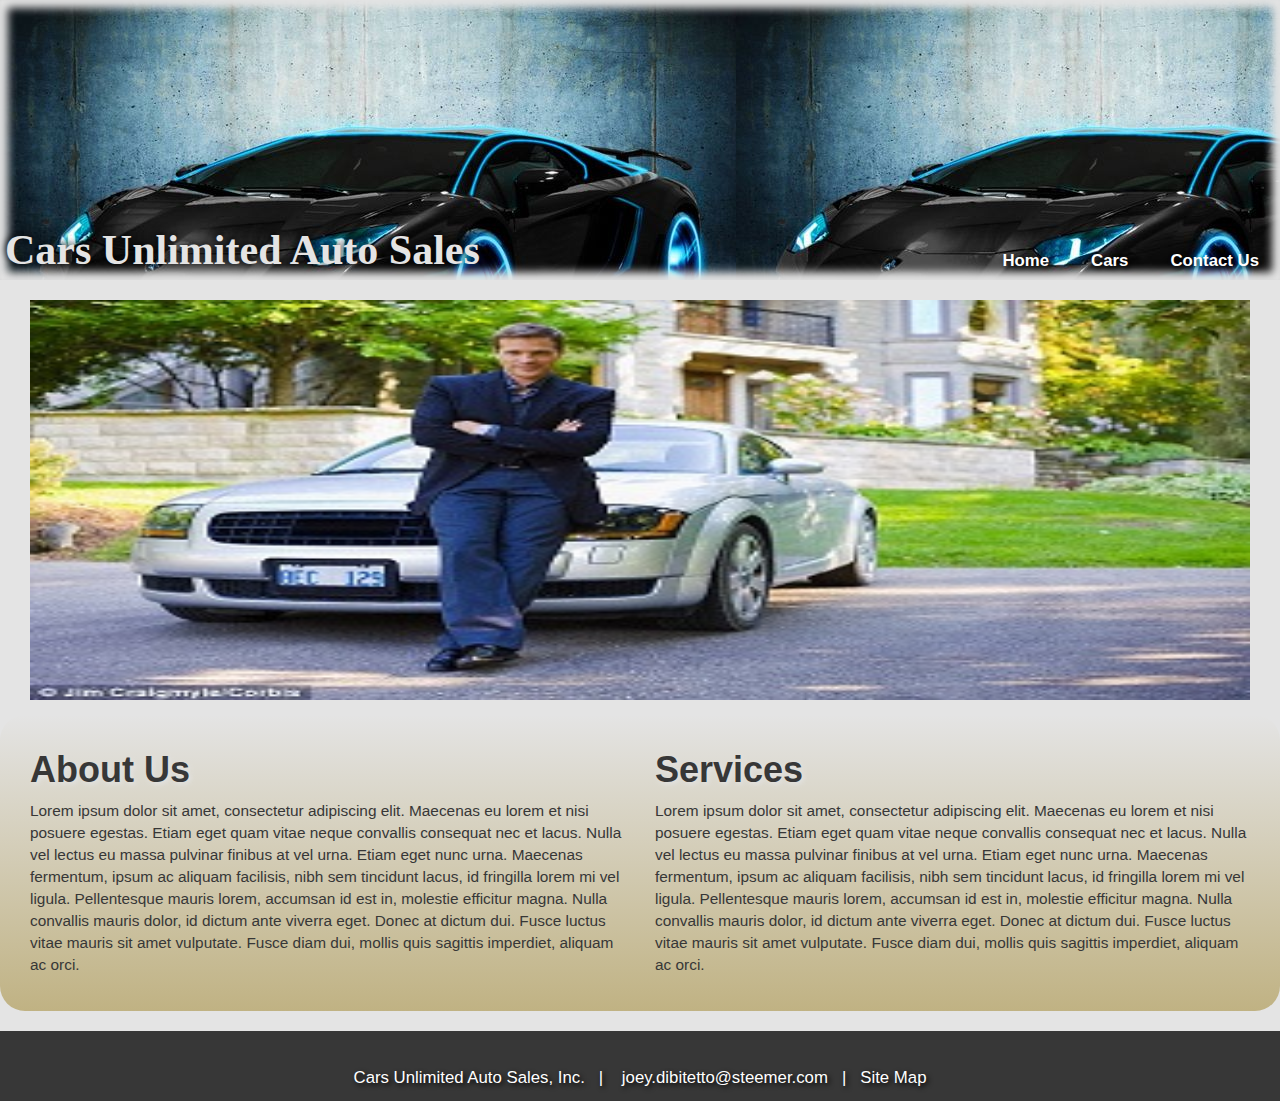
<file: WebContent/index.html>
<!DOCTYPE HTML>
<html lang="en">
	<head>
		<meta charset="utf-8" name="viewport" content="width=device-width", initial-scale="1">
		<title>Cars Unlimited Auto Sales</title>
		
		<link rel="stylesheet" href="css/cuas.css">

		 <!-- Latest compiled and minified CSS -->
		<link rel="stylesheet" href="http://maxcdn.bootstrapcdn.com/bootstrap/3.3.6/css/bootstrap.min.css">

		<!-- jQuery library -->
		<script src="https://ajax.googleapis.com/ajax/libs/jquery/1.12.4/jquery.min.js"></script>

		<!-- Latest compiled JavaScript -->
		<script src="http://maxcdn.bootstrapcdn.com/bootstrap/3.3.6/js/bootstrap.min.js"></script>
		
	<!--<script>
		$(document).ready(function() {
			$(window).scroll(function() {
				var sticky = $('.banner').offset().top;
				if($(window).scrollTop() > sticky) {
					$('.banner').addClass('banner-fixed');
				}
				else {
					$('.banner').removeClass('banner-fixed');
				}
			});
		});
	</script>-->
		<style>
			div.img {
				margin-bottom: 15px;
				float: left;
				width: 100%;
				height: 400px;
				border-radius: 25px;
				background: #e4e4e4;
			}
			div.img img {
				width: 100%;
				height: 100%;
				transition: opacity 1s ease-in-out;
			}	
			#img {
				opacity: 1;
				transition: opacity 1s;
			}
			#img.fadeOut {
				opacity: 0;
			}
		</style>
		
		<script type="text/javascript">
			var images = [];
			var x = -1;
			images[0] = "images/peoplecar.jpg";
			images[1] = "images/bmw.jpg";
			images[2] = "images/z.jpg";
			
			function nextImage() {
				document.getElementById("img").className += "fadeOut";
				setTimeout(function() {
					document.getElementById("img").src = images[x];
					document.getElementById("img").className = "";
				}, 1000);
				x++;
				if(x === images.length) {
					x = 0;
				}
				setTimeout(nextImage, 3000);
			}
			nextImage();
		</script>
	</head>
	


	<body style="background: #e4e4e4;" onload="nextImage()">
		<div class="banner">
			<ul>
				<li class="title">Cars Unlimited Auto Sales</li>
				<li><a href="contactus.html">Contact Us</a></li>
				<li><a href="cars.html">Cars</a></li>
				<li class="active"><a href="index.html">Home</a></li>
			</ul>
		</div>
		<div class="container-fluid text-center">
			<div class="row container-fluid">
				<div class="col-sm-12 container-fluid">
					<div class="img" id="change-image">
						<img class="img-responsive container-fluid" id="img" src="images/peoplecar.jpg">
					</div>
				</div>
			</div>
			<div class="row container-fluid body-border">
				<div class="col-sm-6 container-fluid">
					<h1>About Us</h1>
						<p style="text-align: left;">Lorem ipsum dolor sit amet, consectetur adipiscing elit. Maecenas eu lorem et nisi posuere egestas. Etiam eget quam vitae neque convallis consequat nec et lacus. Nulla vel lectus eu massa pulvinar finibus at vel urna. Etiam eget nunc urna. Maecenas fermentum, ipsum ac aliquam facilisis, nibh sem tincidunt lacus, id fringilla lorem mi vel ligula. Pellentesque mauris lorem, accumsan id est in, molestie efficitur magna. Nulla convallis mauris dolor, id dictum ante viverra eget. Donec at dictum dui. Fusce luctus vitae mauris sit amet vulputate.
						Fusce diam dui, mollis quis sagittis imperdiet, aliquam ac orci.
						</p>
				</div>
				<div class="col-sm-6 container-fluid">
					<h1>Services</h1>
						<p style="text-align: left;">Lorem      ipsum dolor sit amet, consectetur adipiscing elit. Maecenas eu lorem et nisi posuere egestas. Etiam eget quam vitae neque convallis consequat nec et lacus. Nulla vel lectus eu massa pulvinar finibus at vel urna. Etiam eget nunc urna. Maecenas fermentum, ipsum ac aliquam facilisis, nibh sem tincidunt lacus, id fringilla lorem mi vel ligula. Pellentesque mauris lorem, accumsan id est in, molestie efficitur magna. Nulla convallis mauris dolor, id dictum ante viverra eget. Donec at dictum dui. Fusce luctus vitae mauris sit amet vulputate.
						Fusce diam dui, mollis quis sagittis imperdiet, aliquam ac orci.
						</p>
				</div>
			</div>
		</div>
		<div class="footer">
			<p>Cars Unlimited Auto Sales, Inc. &nbsp;&nbsp;| &nbsp;&nbsp;   joey.dibitetto@steemer.com &nbsp;&nbsp;|&nbsp;&nbsp;    Site Map</p>
		</div>
	</body>
</html>
</file>
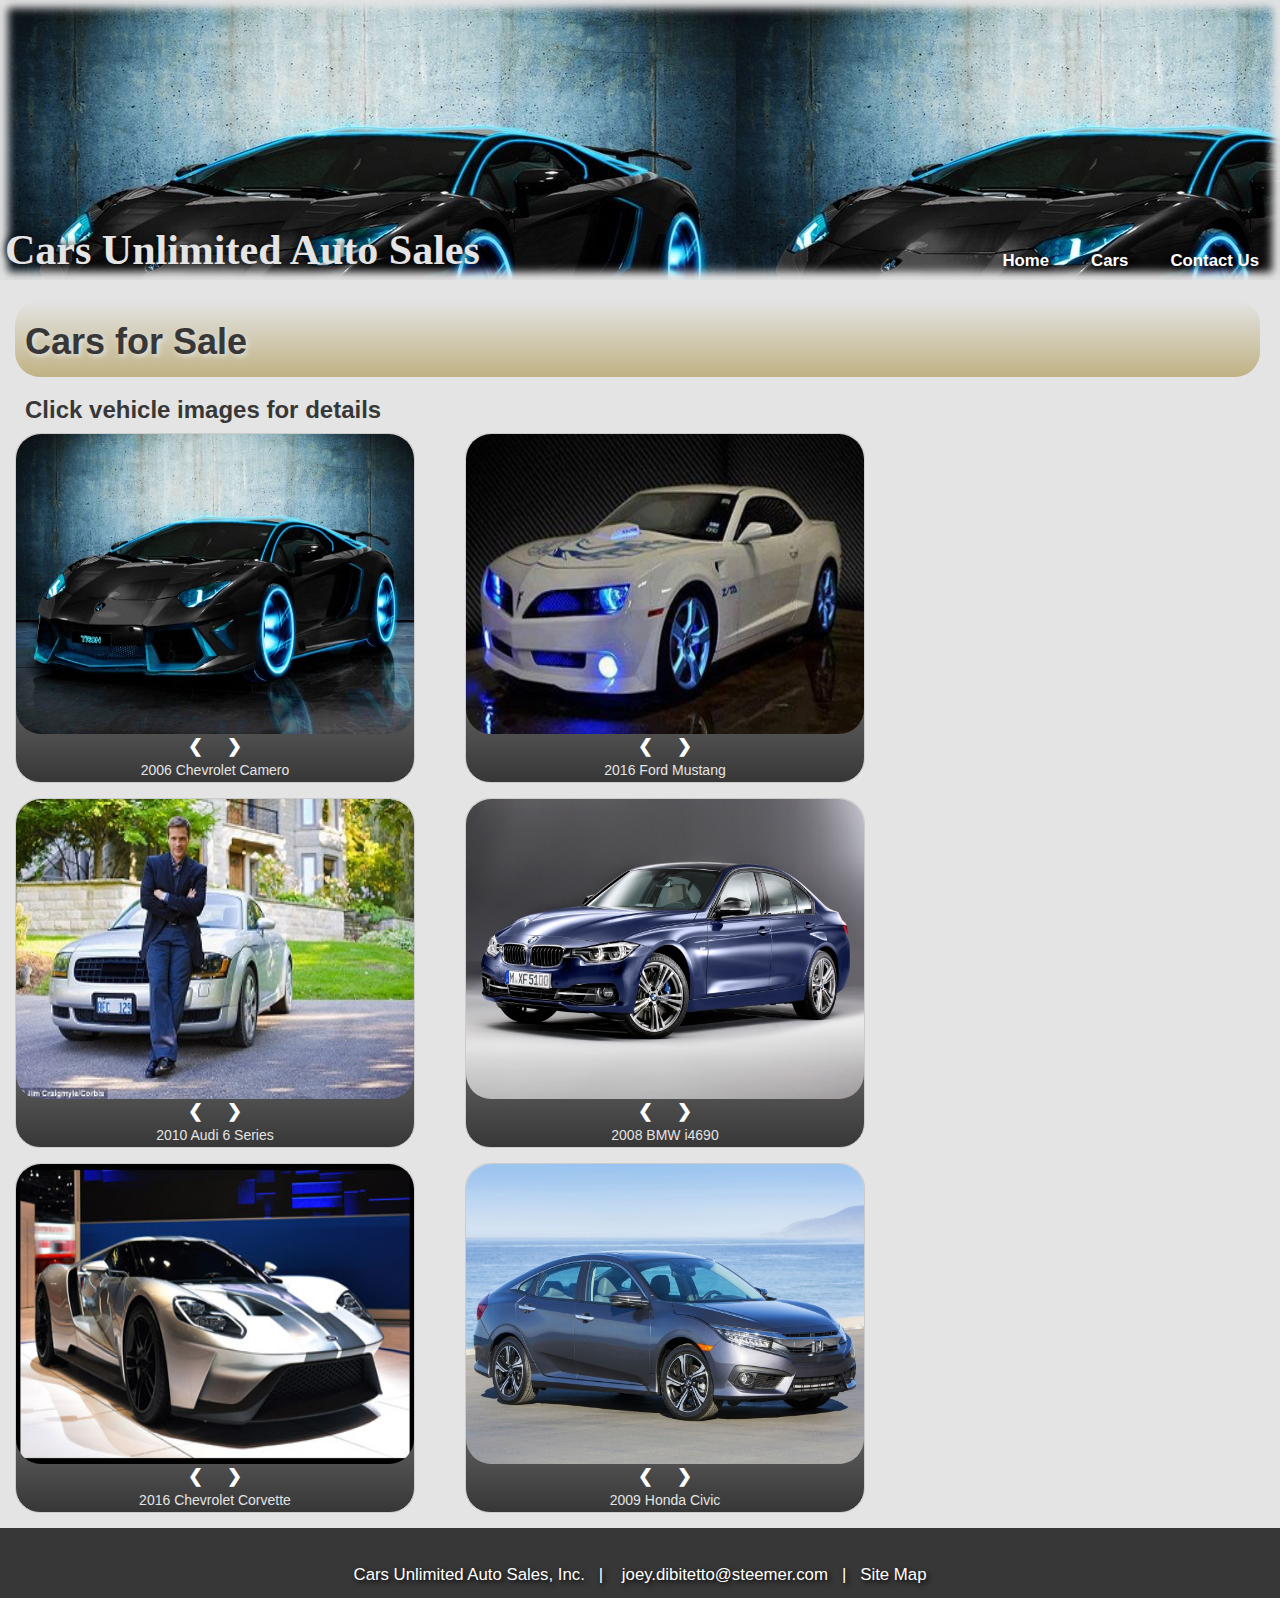
<file: WebContent/cars.html>
<!DOCTYPE HTML>
<html lang="en">
	<head>
		<meta charset="utf-8" name="viewport" content="width=device-width", initial-scale="1">
		<title>Cars Unlimited Auto Sales</title>
		
		<link rel="stylesheet" href="css/cuas.css">
		
		<script src="scripts/functions.js"></script>
		
		 <!-- Latest compiled and minified CSS -->
		<link rel="stylesheet" href="http://maxcdn.bootstrapcdn.com/bootstrap/3.3.6/css/bootstrap.min.css">

		<!-- jQuery library -->
		<script src="https://ajax.googleapis.com/ajax/libs/jquery/1.12.4/jquery.min.js"></script>

		<!-- Latest compiled JavaScript -->
		<script src="http://maxcdn.bootstrapcdn.com/bootstrap/3.3.6/js/bootstrap.min.js"></script>
		
		<!--css style for image gallery-->
		<style>
			div.img {
				margin: 0 50px 15px 0;
				border: 1px solid #ccc;
				float: left;
				width: 400px;
				height: 350px;
				border-radius: 25px;
				background: -webkit-linear-gradient(-90deg, #e4e4e4, #373737);
			}
			
			div.img:hover {
				border: 1px solid #777;
			}
			
			div.img img {
				width: 100%;
				height: 300px;
				border-radius: 25px;
			}
			
			div.desc {
				padding: 0px 15px 0px 15px;
				text-align: center;
				color: #e4e4e4;
			}
			
			.prev, .next {
			  cursor: pointer;
			  position: relative;
			  width: auto;
			  padding: 10px;
			  color: white;
			  font-weight: bold;
			  font-size: 18px;
			  transition: 0.6s ease;
			  border-radius: 0 3px 3px 0;
			}
			
			.next {
				border-radius: 3px 0 0 3px;
			}
			
			.prev:hover, .next:hover {
				background-color: rgba(0,0,0,0.8);
				text-decoration: none;
			}
			
			.vehicle-caption {
				padding: 0px 0px 0px 0px; 
				<!--background: -webkit-linear-gradient(-90deg, #373737, #e4e4e4); -->
				background-color: #373737;
				text-align: left;
			}
			
			.vehicle-caption h3 {
				color: #373737;
				padding-left: 10px;
				font-weight: bold;
			}
		</style>
		<script>
			function openWindow(h, w, url) {
				leftOffset = (screen.width/2) - w/2;
				topOffset = (screen.height/2) - h/2;
				window.open(url, this.target, 'left=' + leftOffset + ',top=' + topOffset + ',width=' + w + ',height=' + h + ',resizable,scrollbars=yes');
			}
		</script>
	</head>

	<body style="background: #e4e4e4;">
			<div class="banner">
			<ul>
				<li class="title">Cars Unlimited Auto Sales</li>
				<li><a href="contactus.html">Contact Us</a></li>
				<li><a href="cars.html">Cars</a></li>
				<li class="active"><a href="index.html">Home</a></li>
			</ul>
		</div>
		<div class="container-fluid text-center">
			<div class="body-border" style="padding: 2px 0 5px 10px;"><h1>Cars for Sale</h1></div>
			<div class="vehicle-caption"><h3>Click vehicle images for details</h3></div>
				<div class="img">
					<a target="_blank" onclick="openWindow(600,1100,'inquiry.html');">
						<img id="camero" src="images/tron.jpg" width="300" height="200">
					</a>
					<a class="prev" onclick="prevCamero();">&#10094;</a>
					<a class="next" onclick="nextCamero();">&#10095;</a>
					<div class="desc">2006 Chevrolet Camero</div>
				</div>
				<div class="img">
					<a target="_blank">
						<img src="images/z.jpg" width="300" height="200">
					</a>
					<a class="prev" onclick="prevCamero();">&#10094;</a>
					<a class="next" onclick="nextCamero();">&#10095;</a>					
					<div class="desc">2016 Ford Mustang</div>
				</div>
				<div class="img">
					<a target="_blank" href="pic.jpg">
						<img src="images/peoplecar.jpg" width="300" height="200">
					</a>
					<a class="prev" onclick="prevCamero();">&#10094;</a>
					<a class="next" onclick="nextCamero();">&#10095;</a>					
					<div class="desc">2010 Audi 6 Series</div>
				</div>
				<div class="img">
					<a target="_blank" href="pic.jpg">
						<img src="images/bmw.jpg" width="300" height="200">
					</a>
					<a class="prev" onclick="prevCamero();">&#10094;</a>
					<a class="next" onclick="nextCamero();">&#10095;</a>					
					<div class="desc">2008 BMW i4690</div>
				</div>
				<div class="img">
					<a target="_blank" href="pic.jpg">
						<img src="images/sports.jpg" width="300" height="200">
					</a>
					<a class="prev" onclick="prevCamero();">&#10094;</a>
					<a class="next" onclick="nextCamero();">&#10095;</a>					
					<div class="desc">2016 Chevrolet Corvette</div>
				</div>
				<div class="img">
					<a target="_blank" href="pic.jpg">
						<img src="images/honda.jpg" width="300" height="200">
					</a>
					<a class="prev" onclick="prevCamero();">&#10094;</a>
					<a class="next" onclick="nextCamero();">&#10095;</a>					
					<div class="desc">2009 Honda Civic</div>
				</div>
			<br>

		</div>
		<div class="footer">
			<p>Cars Unlimited Auto Sales, Inc. &nbsp;&nbsp;| &nbsp;&nbsp;   joey.dibitetto@steemer.com &nbsp;&nbsp;|&nbsp;&nbsp;    Site Map</p>
		</div>
	</body>
</html>
</file>
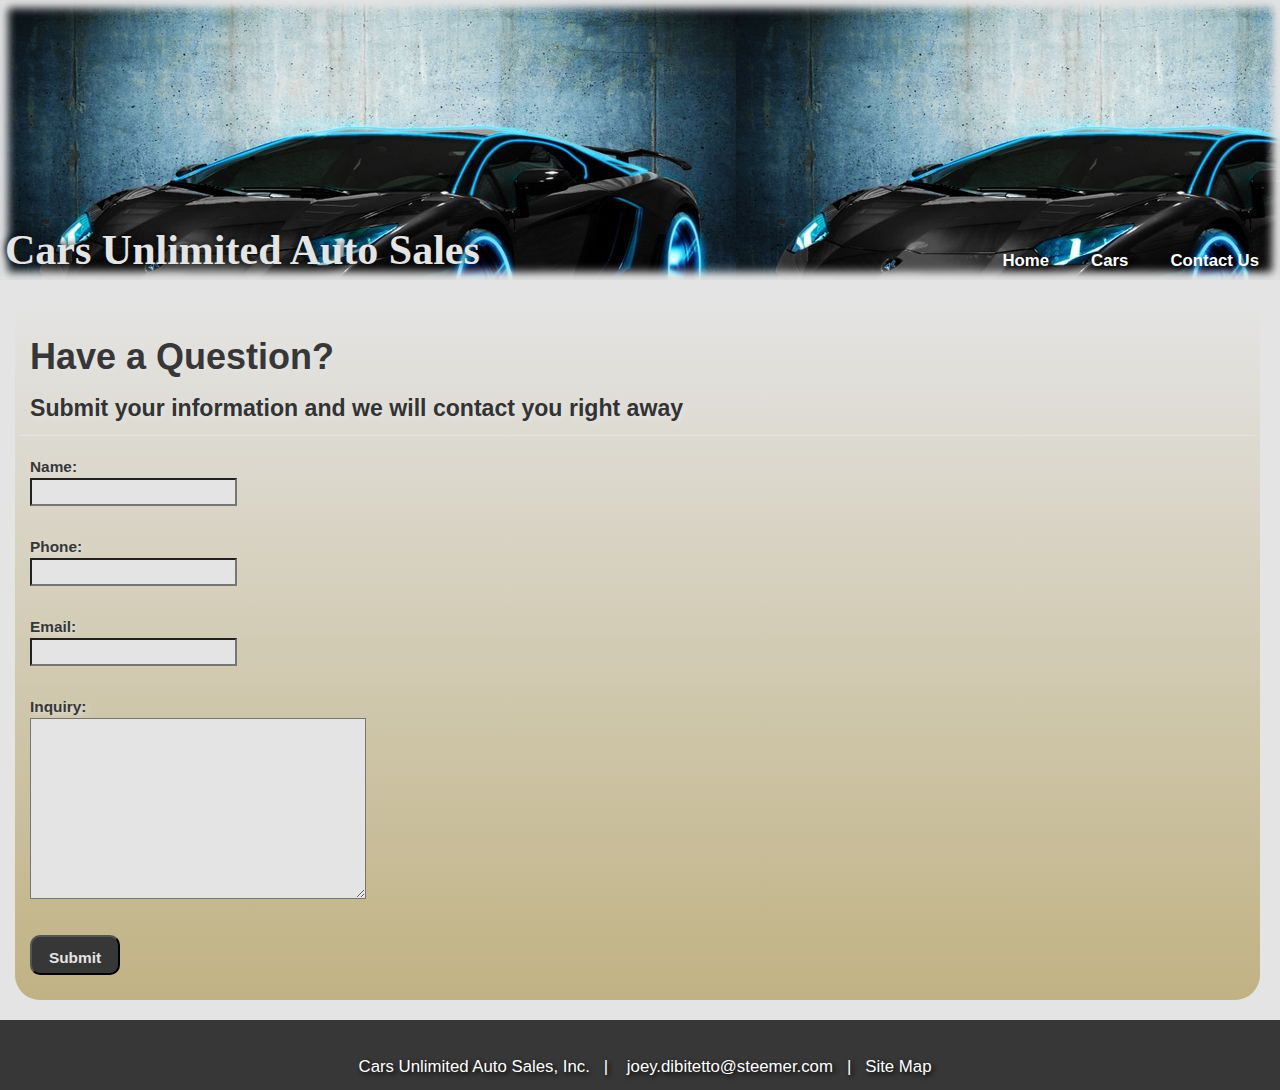
<file: WebContent/contactus.html>
<!DOCTYPE HTML>
<html lang="en">
	<head>
		<meta charset="utf-8" name="viewport" content="width=device-width", initial-scale="1">
		<title>Cars Unlimited Auto Sales</title>
		
		<link rel="stylesheet" href="css/cuas.css">
		
		 <!-- Latest compiled and minified CSS -->
		<link rel="stylesheet" href="http://maxcdn.bootstrapcdn.com/bootstrap/3.3.6/css/bootstrap.min.css">

		<!-- jQuery library -->
		<script src="https://ajax.googleapis.com/ajax/libs/jquery/1.12.4/jquery.min.js"></script>

		<!-- Latest compiled JavaScript -->
		<script src="http://maxcdn.bootstrapcdn.com/bootstrap/3.3.6/js/bootstrap.min.js"></script>
		
		<style>
			h1 {
				color: #fff;
				padding: 2px 0 5px 10px;
				font-weight: bold;
			}
			
			p {
				padding-left: 10px
			}
			
			.question-form {
				color: #373737;
				font-weight: bold;
				text-shadow: 2px 2px 5px #e4e4e4;
			}
			
			.button {
				background-color: #373737;
				color: #e4e4e4;
				float: left;
				padding: 10px;
				border-radius: 10px;
				-moz-border-radius: 10px;
				-webkit-border-radius: 10px;
				width: 90px;
				height: 40px;
			}
		</style>

	</head>

	<body style="background: #e4e4e4;">
		<?php
			if(isset($_REQUEST['email'])) {
				//email info
				$admin_email = "rob.quatela@steemer.com";
				$email = $_REQUEST['email'];
				$name = $_REQUEST['name'];
				$comment = $_REQUEST['comment'];
					
				//send mail
				mail($admin_email, $name, $comment, $email);
					
				//email response
				echo "Thank you for contacting us!";
			}
				
			//if email variable is not filled out display the form
			else {
				echo "not working";
			}
		?>
		<div class="banner">
			<ul>
				<li class="title">Cars Unlimited Auto Sales</li>
				<li><a href="contactus.html">Contact Us</a></li>
				<li><a href="cars.html">Cars</a></li>
				<li class="active"><a href="index.html">Home</a></li>
			</ul>
		</div>
		<div class="container-fluid">
			<form method="post" class="body-border question-form">
				<fieldset>
					<legend>
						<h1>Have a Question?</h1>
						<p>Submit your information and we will contact you right away</p>						
					</legend>

					<p>Name:
					<br>
					<input type="text" name="name" style="color: #000; background-color: #e4e4e4; font-weight: normal;">
					</p>
					<br>
					<p>Phone:
					<br>
					<input type="text" name="phone" style="color: #000; background-color: #e4e4e4; font-weight: normal;">
					</p>
					<br>
					<p>Email:
					<br>
					<input type="text" name="email" style="color: #000; background-color: #e4e4e4; font-weight: normal;">
					</p>
					<br>
					<p>Inquiry:
					<br>
					<textarea name="comment" rows="8" cols="35" style="color: #000; background-color: #e4e4e4; font-weight: normal;"></textarea>
					</p>
					<br>
					<p>
					<input class="button" type="submit" value="Submit"/>
					</p>
				</fieldset>
			</form>
		</div>
		<div class="footer">
			<p>Cars Unlimited Auto Sales, Inc. &nbsp;&nbsp;| &nbsp;&nbsp;   joey.dibitetto@steemer.com &nbsp;&nbsp;|&nbsp;&nbsp;    Site Map</p>
		</div>
	</body>
</html>
</file>
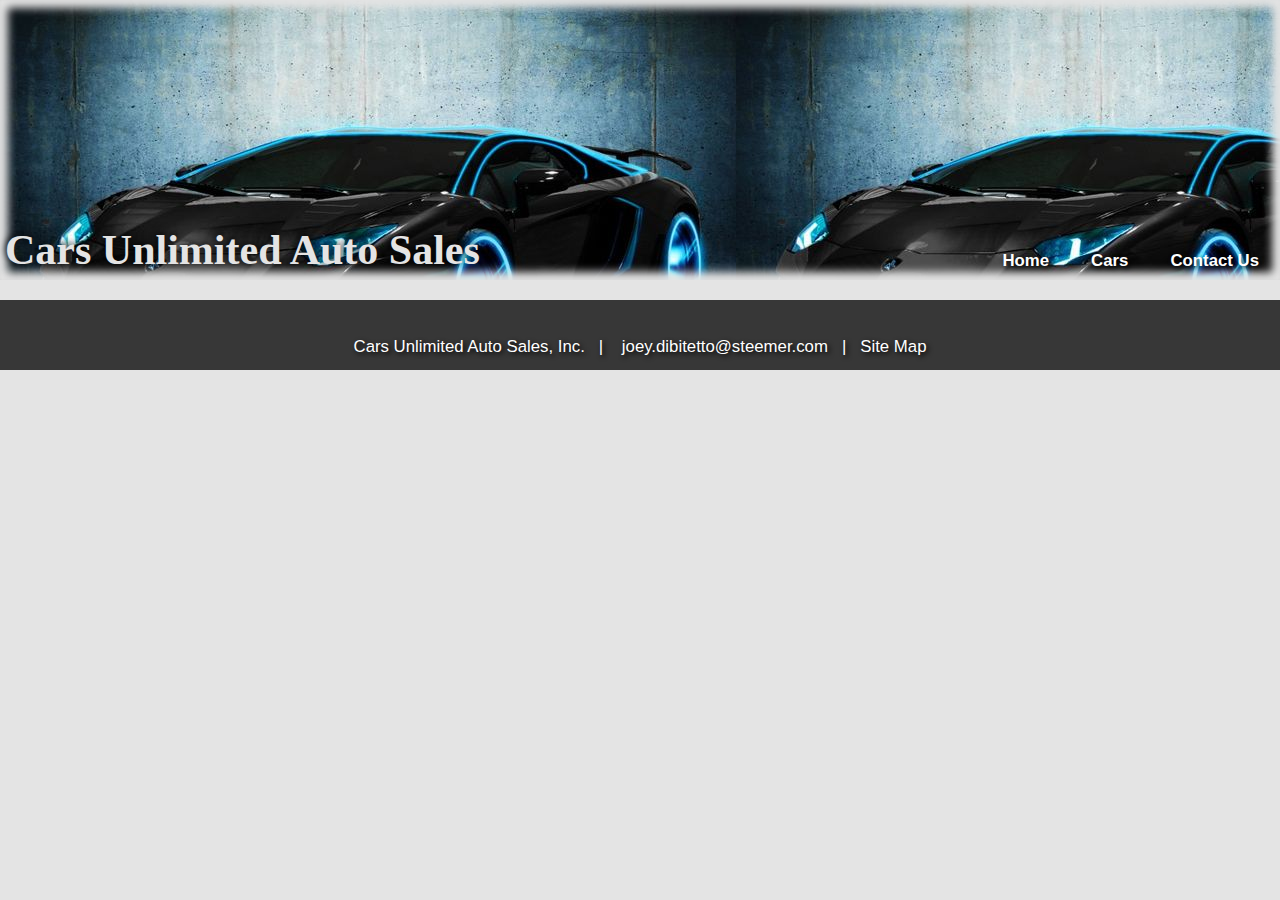
<file: WebContent/inquiry.html>
<!DOCTYPE HTML>
<html lang="en">
	<head>
		<meta charset="utf-8" name="viewport" content="width=device-width", initial-scale="1">
		<title>Cars Unlimited Auto Sales</title>
		
		<link rel="stylesheet" href="css/cuas.css">
		
		 <!-- Latest compiled and minified CSS -->
		<link rel="stylesheet" href="http://maxcdn.bootstrapcdn.com/bootstrap/3.3.6/css/bootstrap.min.css">

		<!-- jQuery library -->
		<script src="https://ajax.googleapis.com/ajax/libs/jquery/1.12.4/jquery.min.js"></script>

		<!-- Latest compiled JavaScript -->
		<script src="http://maxcdn.bootstrapcdn.com/bootstrap/3.3.6/js/bootstrap.min.js"></script>
		
	</head>

	<body style="background: #e4e4e4;">
		<div class="banner">
			<ul>
				<li class="title">Cars Unlimited Auto Sales</li>
				<li><a href="contactus.html">Contact Us</a></li>
				<li><a href="cars.html">Cars</a></li>
				<li class="active"><a href="index.html">Home</a></li>
			</ul>
		</div>
		<div class="container-fluid text-center">

		</div>
		<div class="footer">
			<p>Cars Unlimited Auto Sales, Inc. &nbsp;&nbsp;| &nbsp;&nbsp;   joey.dibitetto@steemer.com &nbsp;&nbsp;|&nbsp;&nbsp;    Site Map</p>
		</div>
	</body>
</html>
</file>
<file: WebContent/css/cuas.css>
/*represents the page title */
.title {
	float: left;
	font-weight: bold;
	font-family: Arial Black;
	font-size: 3em;
	padding: 5px;
	color: #e4e4e4;
	text-shadow: -1px -1px 7px #000;
	margin-top: 215px;
}

.body-border {
	border-style: solid;
	border-radius: 25px;
	background: -webkit-linear-gradient(-90deg, #e4e4e4, #c0b283);
	/*background: rgba(0,0,0,0.6);*/
	margin: 0px 5px 20px 0px;
	border: #fff;
	padding: 15px 5px 25px 5px;
	color: #373737;
}

.body-border p {
	font-size: 1.1em;
}

.banner {
	width: 100%;
	height: 280px;
	background-image: url('../images/tron.jpg');
	display: block;
	margin-bottom: 20px;
	box-shadow: 0 0 8px 8px #e4e4e4 inset;
}

.banner-fixed {
	width: 100%;
	height: 320px;
	background-image: url('images/tron.jpg');
	display: block;
	margin-bottom: 40px;
	box-shadow: 0 0 8px 8px #393939 inset;
	position: fixed;
}

.body-border h1 {
	text-align: left;
	font-weight: bold;
	color: #373737;
	text-shadow: 2px 2px 5px #e4e4e4;
}

ul {
	list-style-type: none;
	margin-top: 0;
	padding: 0;
	overflow: hidden;
	text-shadow: 2px 2px 5px #000;
}

li {
	float: right;
	margin-top: 230px;
	padding: 5px;
	font-size: 1.2em;
}

li a:hover {
	background-color: #87CEEB;
	text-decoration: none;
	color: #fff;
	background: rgba(0,0,0,0.6);
}

li a {
	display: block;
	color: white;
	font-weight: bold;
	text-align: center;
	padding: 14px 16px;
	text-decoration: none;
}

/*footer displayed in template */
.footer {
	position: bottom;
	height: 70px;
	right: 0;
	bottom: 0;
	left: 0;
	padding: 5px;
	font-size: 1.2em;
	color: #fff;
	text-align: center;
	background-color: #373737;
	text-shadow: 2px 2px 5px #000;
}

.footer p {
	margin-top: 30px;
}
</file>
